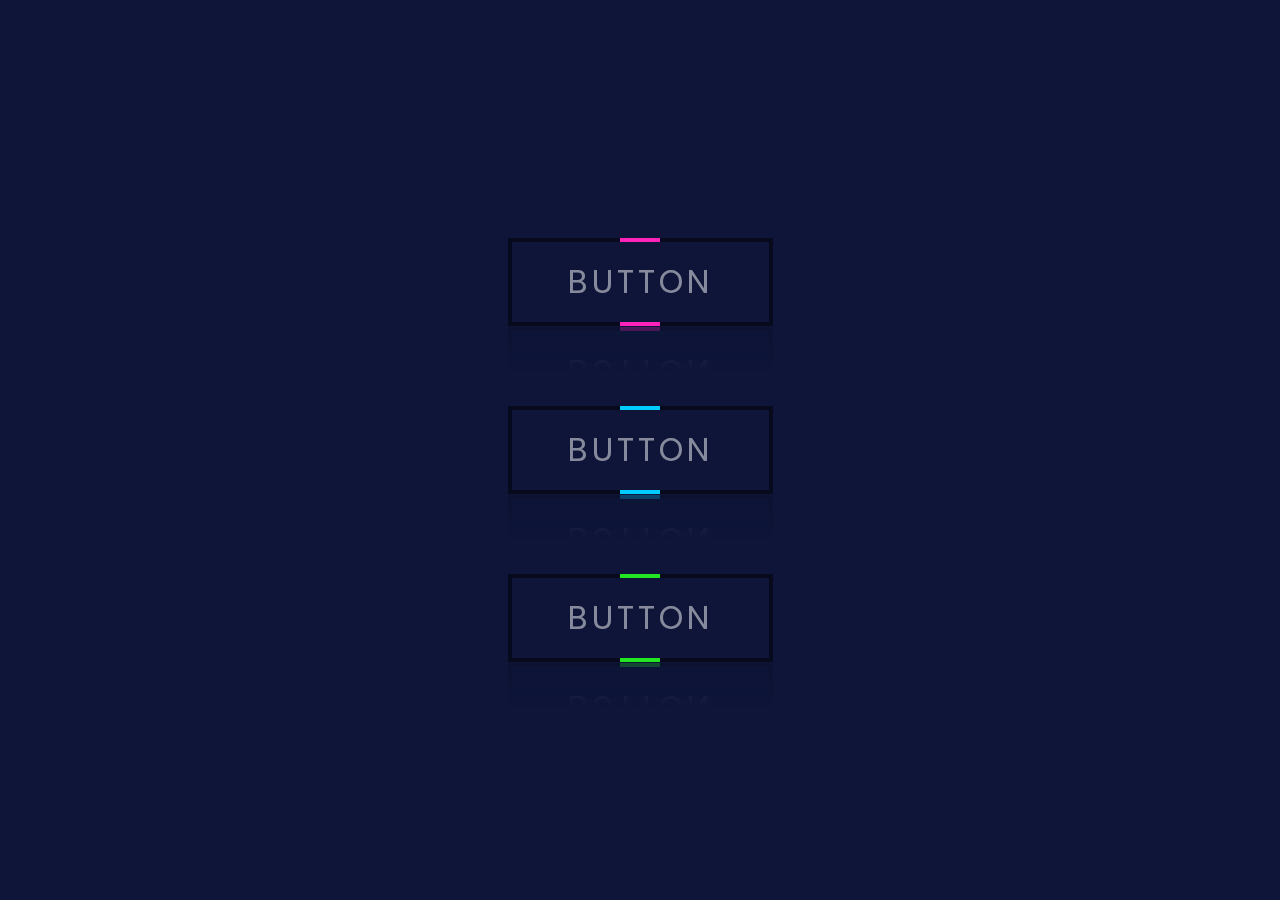
<file: Css/buttons/index.html>
<!DOCTYPE html>
<html>
  <head>
    <title>CSS Animated Buttons</title>
    <link rel="stylesheet" href="style.css">
  </head>
  <body>
    <a href="#" style="--clr:#ff22bb; --i:0;"> <span>Button</span></a>
    <a href="#" style="--clr:#00ccff; --i:1;"> <span>Button</span></a>
    <a href="#" style="--clr:#22e622; --i:2;"> <span>Button</span></a>
    
  </body>
</html>
</file>
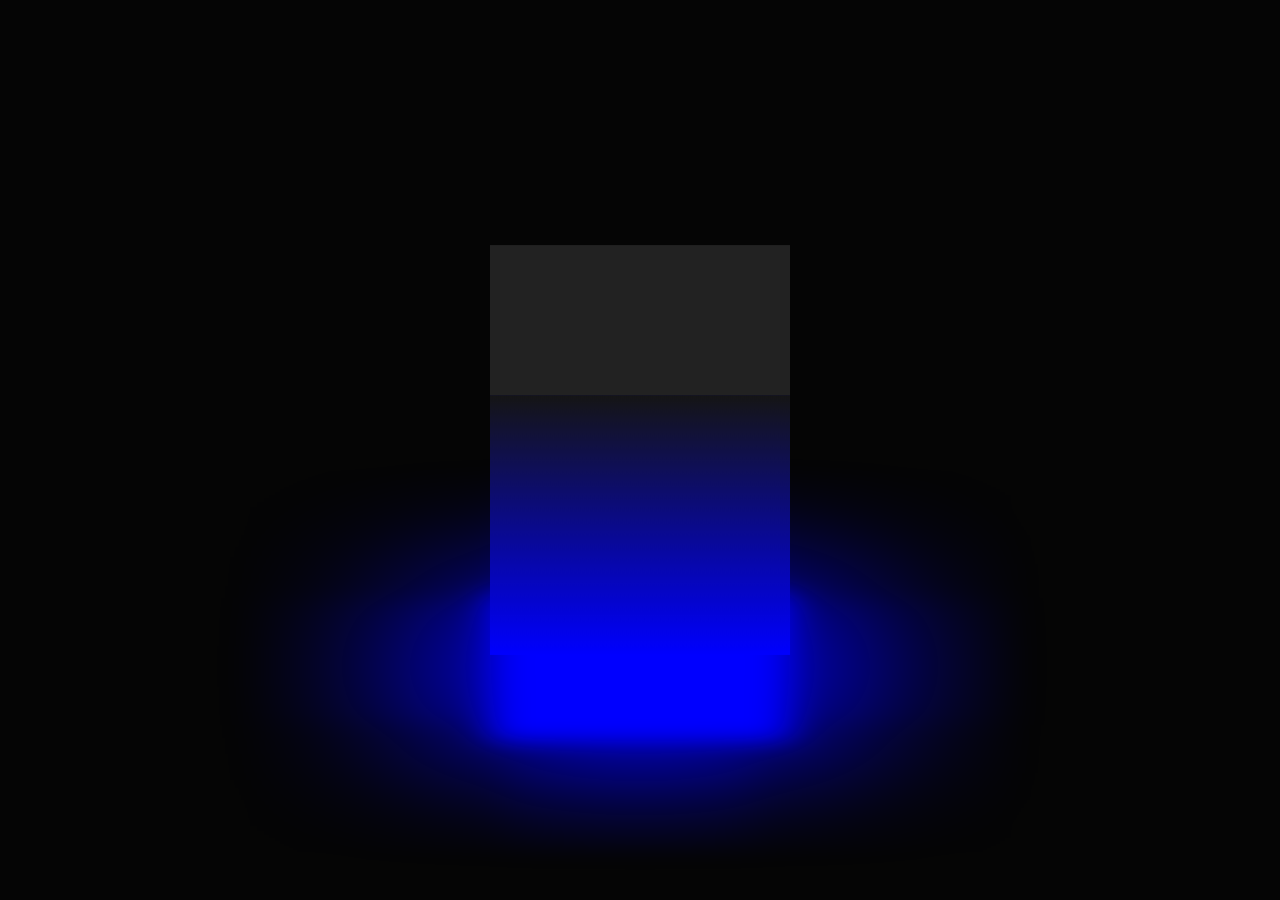
<file: Css/cube/index.html>
<!DOCTYPE html>
<html>
  <head>
    <meta charset="utf-8">
    <title>Ambient light Effects</title>
    <link rel="stylesheet" href="style.css">
  </head>
  <body>
    <div class="cube">
      <div class="top"></div>
      <div>
        <span style="--i:0;"></span>
        <span style="--i:1;"></span>
        <span style="--i:2;"></span>
        <span style="--i:3;"></span>
      </div>
    </div>
  </body>
</html>
</file>
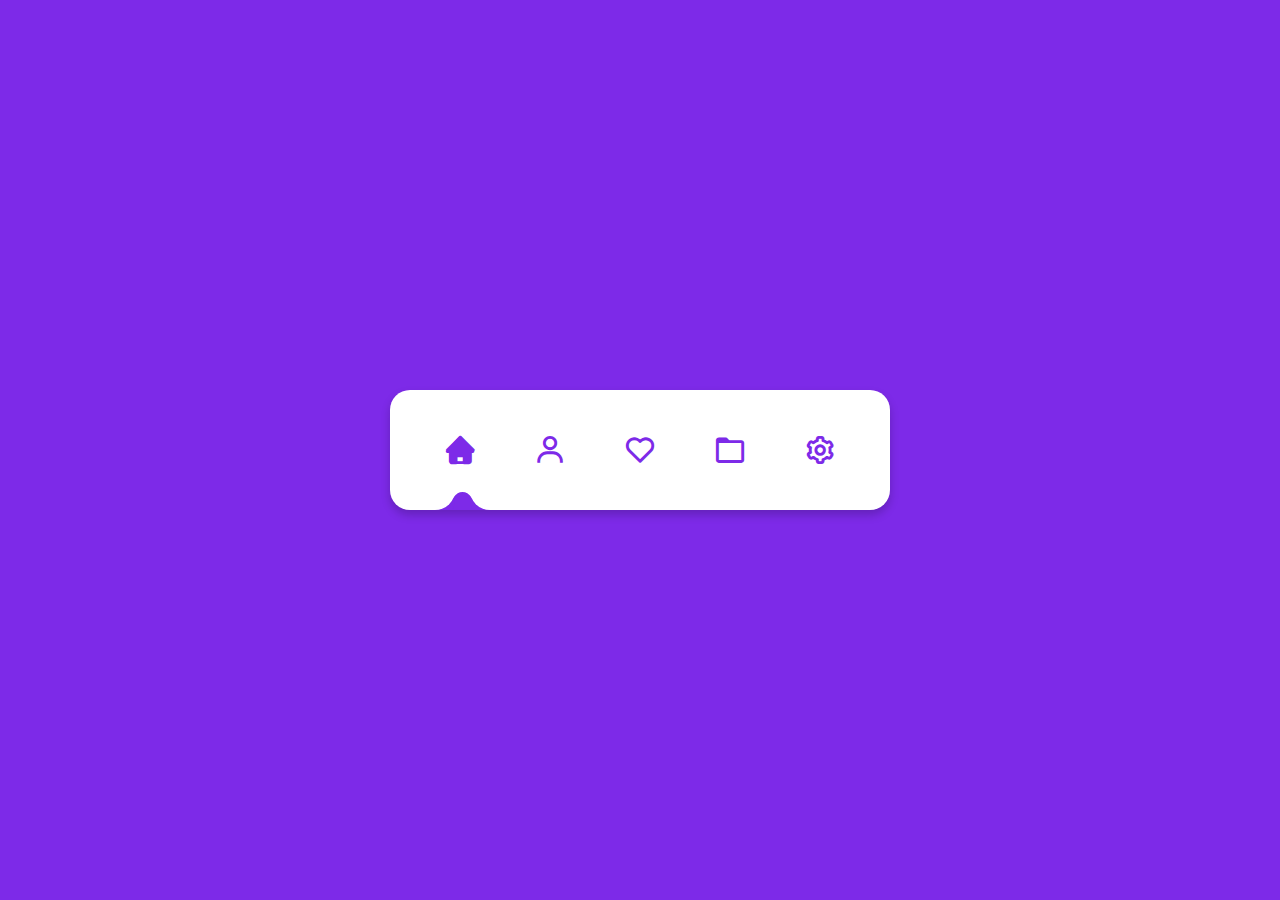
<file: Css/navbar/index.html>
<!DOCTYPE html>
<html lang="en" dir="ltr">
  <head>
    <meta charset="utf-8">
    <title>Navbar with indicator</title>
    <link rel="stylesheet" href="style.css">
    <link href='https://unpkg.com/boxicons@2.1.1/css/boxicons.min.css' rel='stylesheet'>
  </head>
  <body>
    <div class="navbar">
      <ul>
        <li class="active">
          <a href="#">
            <i class='bx bx-home icon'></i>
            <i class='bx bxs-home activeIcon' ></i>
          </a>
        </li>
        <li>
          <a href="#">
            <i class='bx bx-user icon'></i>
            <i class='bx bxs-user activeIcon' ></i>
          </a>
        </li>
        <li>
          <a href="#">
            <i class='bx bx-heart icon'></i>
            <i class='bx bxs-heart activeIcon' ></i>
          </a>
        </li>
        <li>
          <a href="#">
            <i class='bx bx-folder icon'></i>
            <i class='bx bxs-folder activeIcon' ></i>
          </a>
        </li>
        <li>
          <a href="#">
            <i class='bx bx-cog icon'></i>
            <i class='bx bxs-cog activeIcon' ></i>
          </a>
        </li>
        <div class="indicator"></div>
      </ul>
    </div>
    <script src="script.js"></script>
  </body>
</html>
</file>
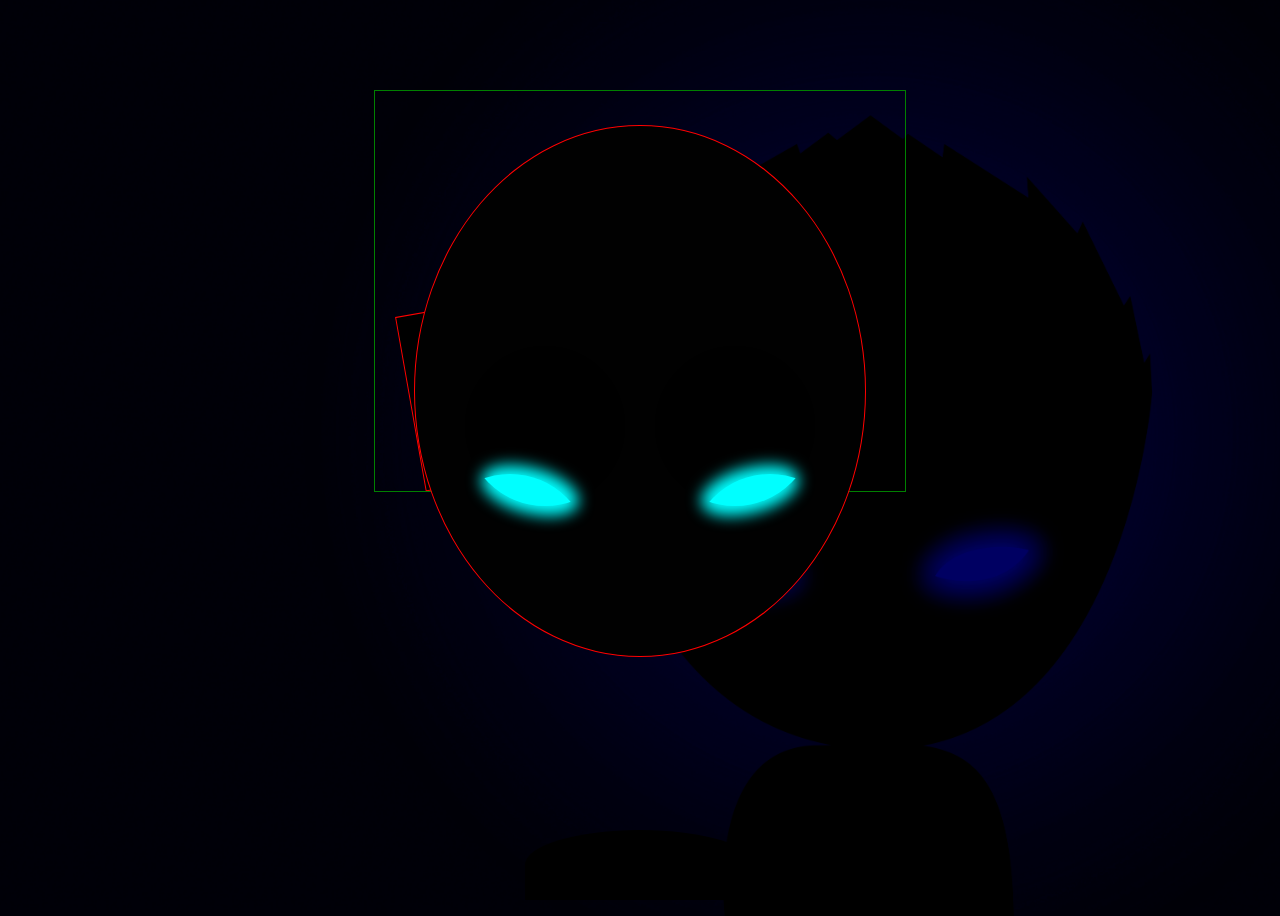
<file: Css/portfolio/index.html>
<!DOCTYPE html>
<html lang="en" dir="ltr">
  <head>
    <meta charset="utf-8">
    <title>Portafolio</title>
    <link rel="stylesheet" href="style.css">
    <link href='https://unpkg.com/boxicons@2.1.1/css/boxicons.min.css' rel='stylesheet'>
  </head>
  <body>
    <div class="hair">
      <div class="hair-left1"></div>
      <div class="hair-left2"></div>
      <div class="hair-left3"></div>
      <div class="hair-left4"></div>
      <div class="hair-left5"></div>
      <div class="hair-left6"></div>
      <div class="hair-center"></div>
      <div class="hair-right1"></div>
      <div class="hair-right2"></div>
      <div class="hair-right3"></div>
      <div class="hair-right4"></div>
      <div class="hair-right5"></div>
      <div class="hair-right6"></div>
    </div>
      <div class="head">
        <div class="eye-left-shadow">
          <div class="eye-left"></div>
        </div>
        <div class="left-iris"></div>
      
        <div class="eye-right-shadow">
          <div class="eye-right"></div>
        </div>
        <div class="right-iris"></div>
      </div>
      <div class="shoulders"></div>
  </body>
</html>
</file>
<file: Css/buttons/style.css>
@import url('https://fonts.googleapis.com/css?family=Poppins:100,200,300,400,500,600,700,800,900');
*{
  margin: 0;
  padding: 0;
  box-sizing: border-box;
  font-family: 'Poppins', sans-serif;

}
body{
  display:flex;
  justify-content: center;
  align-items: center;
  min-height:100vh;
  flex-direction: column;
  background: #0e1538;
}
a{
  position: relative;
  padding: 20px 60px;
  display: flex;
  justify-content: center;
  align-items: center;
  background: rgba(0,0,0,0.5);
  margin: 40px;
  transition: 1s;
  text-decoration: none;
  overflow: hidden;
  -webkit-box-reflect: below 1px linear-gradient(transparent,
  transparent, #0004);
}
a:hover{
  background: var(--clr);
  box-shadow: 0 0 10px var(--clr),
  0 0 30px var(--clr),
  0 0 60px var(--clr),
  0 0 100px var(--clr);
}
a::before{
  content: '';
  position: absolute;
  width: 40px;
  height: 400px;
  background: var(--clr);
  transition: 1s;
  animation: animate 2s linear infinite;
  animation-delay: calc(0.33s * var(--i));
}
a:hover::before{
  width: 120%;

}
@keyframes animate{
  0%{
    transform:rotate(0deg);
  }
  100%{
    transform:rotate(360deg);
  }
}

a::after{
  content: '';
  position: absolute;
  inset: 4px;
  background: #0e1538;
  transition: 0.5s;
}

a:hover::after{
  background: var(--clr);
}
a span{
  position: relative;
  z-index: 1;
  font-size: 2em;
  color: #fff;
  opacity: 0.5;
  text-transform: uppercase;
  letter-spacing: 4px;
  transition: 0.5s;
}

a:hover span{
  opacity: 1;

}
</file>
<file: Css/cube/style.css>
*{
  margin: 0;
  padding: 0;
  box-sizing: border-box;
}
body{
  display: flex;
  justify-content: center;
  align-items: center;
  min-height: 100vh;
  background:#050505;

}
.cube{
  position: relative;
  width: 300px;
  height: 300px;
  transform-style:preserve-3d;
  transform: rotateX(-30deg);
  animation: animate 4s linear infinite;
}

@keyframes animate{
  0%{
    transform: rotateX(-30deg) rotateY(0deg);
  }
  100%{
    transform: rotateX(-30deg) rotateY(360deg);
  }
}
.cube div{
  position: absolute;
  top: 0;
  left: 0;
  width: 100%;
  height: 100%;
  transform-style: preserve-3d;
}
.cube div span{
  position: absolute;
  top: 0;
  left: 0;
  width: 100%;
  height: 100%;
  background: linear-gradient(#151515,#0000FF);
  transform: rotateY(calc(90deg * var(--i))) translateZ(150px);

}

.top{
  position: absolute;
  top: 0;
  left: 0;
  width: 300px;
  height: 300px;
  background: #222;
  transform: rotateX(90deg) translateZ(150px);
}

.top::before{
  content: '';
  position: absolute;
  top: 0;
  left: 0;
  width: 300px;
  height: 300px;
  background: #0000FF;
  transform: translateZ(-400px);
  filter: blur(20px);
  box-shadow: 0 0 120px rgba(0,0,255,0.2),
  0 0 200px rgba(0,0,255,0.4),
  0 0 300px rgba(0,0,255,0.6),
  0 0 400px rgba(0,0,255,0.8),
  0 0 500px rgba(0,0,255,1);

}
</file>
<file: Css/navbar/style.css>
@import url('https://fonts.googleapis.com/css?family=Poppins:400,500,600,700&display=swap');
*{
  margin: 0;
  padding: 0;
  box-sizing: border-box;
  font-family: 'Poppins', sans-serif;
}
body{
  height: 100vh;
  display: flex;
  align-items: center;
  justify-content: center;
  background: #7d2ae8;
}
.navbar{
  position: relative;
  height: 120px;
  width: 500px;
  background: #fff;
  border-radius: 20px;
  display: flex;
  align-items: center;
  justify-content: center;
  overflow: hidden;
  box-shadow: 0 5px 10px rgba(0,0,0,0.2);
}
.navbar ul{
  position: relative;
  display: flex;
}
.navbar ul li{
  position: relative;
  list-style-type: none;
}
.navbar ul li a{
  position: relative;
  height: 120px;
  width: 90px;
  display: flex;
  align-items: center;
  justify-content: center;
  text-decoration: none;
}
.navbar ul li a i{
  position: absolute;
  font-size: 34px;
  color: #7d2ae8;
}
ul li a i.activeIcon{
  opacity: 0;
  pointer-events: none;
  transition: all 0.6s ease;
  transition-delay: 0.2s;
}
.navbar ul li.active a i{
  opacity: 1;
  pointer-events: auto;
}
.navbar ul .indicator{
  position: absolute;
  bottom: -18px;
  left: 35px;
  height: 36px;
  width: 25px;
  background: #7d2ae8;
  border-radius: 50%;
  transition: all 0.5s cubic-bezier(0.68, -0.55, 0.265, 1.55);
}
ul .indicator::before{
  content: '';
  position: absolute;
  left: -15px;
  bottom: 50%;
  height: 22px;
  width: 20px;
  background: #fff;
  border-bottom-right-radius: 20px;
  box-shadow: 0 10px 0 #7d2ae8;
}
ul .indicator::after{
  content: '';
  position: absolute;
  right: -15px;
  bottom: 50%;
  height: 22px;
  width: 20px;
  background: #fff;
  border-bottom-left-radius: 20px;
  box-shadow: 0 10px 0 #7d2ae8;
}
</file>
<file: Css/portfolio/style.css>
@import url('https://fonts.googleapis.com/css2?family=Comfortaa:wght@300,400,500,600,700&display=swap');
/**{
  margin: 0;
  padding: 0;
  box-sizing: border-box;
  font-family: 'Comfortaa', cursive;
}*/
body{
  height: 100vh;
  display: flex;
  align-items: center;
  justify-content: center;
  background: #010101;
  background-image: url('background.jpg');
  background-size: cover;
  /*background: radial-gradient(circle, rgba(0,0,80,1) 5%, rgba(0,0,10,1) 45%);*/
  color: #FEFEFE;
  padding: auto;
}
.hair{
  margin: auto;
  width: 530px;
  height: 400px;
  background: transparent;
  position:absolute;
  top: 90px;
  display:flex;
  opacity: 1;
  overflow: hidden;
  align-items: center;
  border: 1px solid green;
  }

  .hair-left1{
    margin: auto;
    width: 53px;
    height: 175px;
    position: absolute;
    top: 220px;
    left: 35px;
    background: black;
    border: 1px solid red;
    transform: rotate(-10deg);
  }

.head{
margin: auto;
width: 450px;
height: 530px;
background: #010101;
border-radius:50%;
position:absolute;
top: 125px;
display:flex;
opacity: 1;
overflow: hidden;
align-items: center;
border: 1px solid red;
}

.eye-left-shadow{
  width: 160px;
  height: 160px;
  background-color: black;
  border-radius: 50%;
  position: absolute;
  left: 50px;
  top: 220px;
  overflow: hidden;
}

.eye-left{
    content:'';
    width:160px;
    height: 160px;
    background-color: aqua;
    border-radius: 50%;
    position: absolute;
    left:-35px;
    top:128px;
}

.left-iris{
    width:70px;
    height: 15px;
    background-color: aqua;
    border-radius: 50%;
    position: absolute;
    left: 80px;
    top:357px;
    transform: rotate(15deg);
    box-shadow: 0 0 15px 15px rgba(0, 255, 255, 1);
}
.eye-right-shadow{
  width: 160px;
  height: 160px;
  background-color: black;
  border-radius: 50%;
  position: absolute;
  right: 50px;
  top: 220px;
  overflow: hidden;
}
.eye-right{
  content:'';
  width:160px;
  height: 160px;
  background-color: aqua;
  border-radius: 50%;
  position: absolute;
  right:-35px;
  top:128px;
  box-shadow: 0 10px 10px rgba(0, 255, 255, 1);
}
.right-iris{
  width:70px;
  height: 15px;
  background-color: aqua;
  border-radius: 50%;
  position: absolute;
  right:80px;
  top:357px;
  transform: rotate(165deg);
  box-shadow: 0 0 15px 15px rgba(0, 255, 255, 1);
}
.shoulders{
  margin:auto;
  width:230px;
  height:70px;
  background: black;
  border-top-left-radius:70%;
  border-top-right-radius:70%;
  position: absolute;
  display:flex;
  bottom: 0;
  opacity: 1;
  overflow: hidden;
  }
</file>
